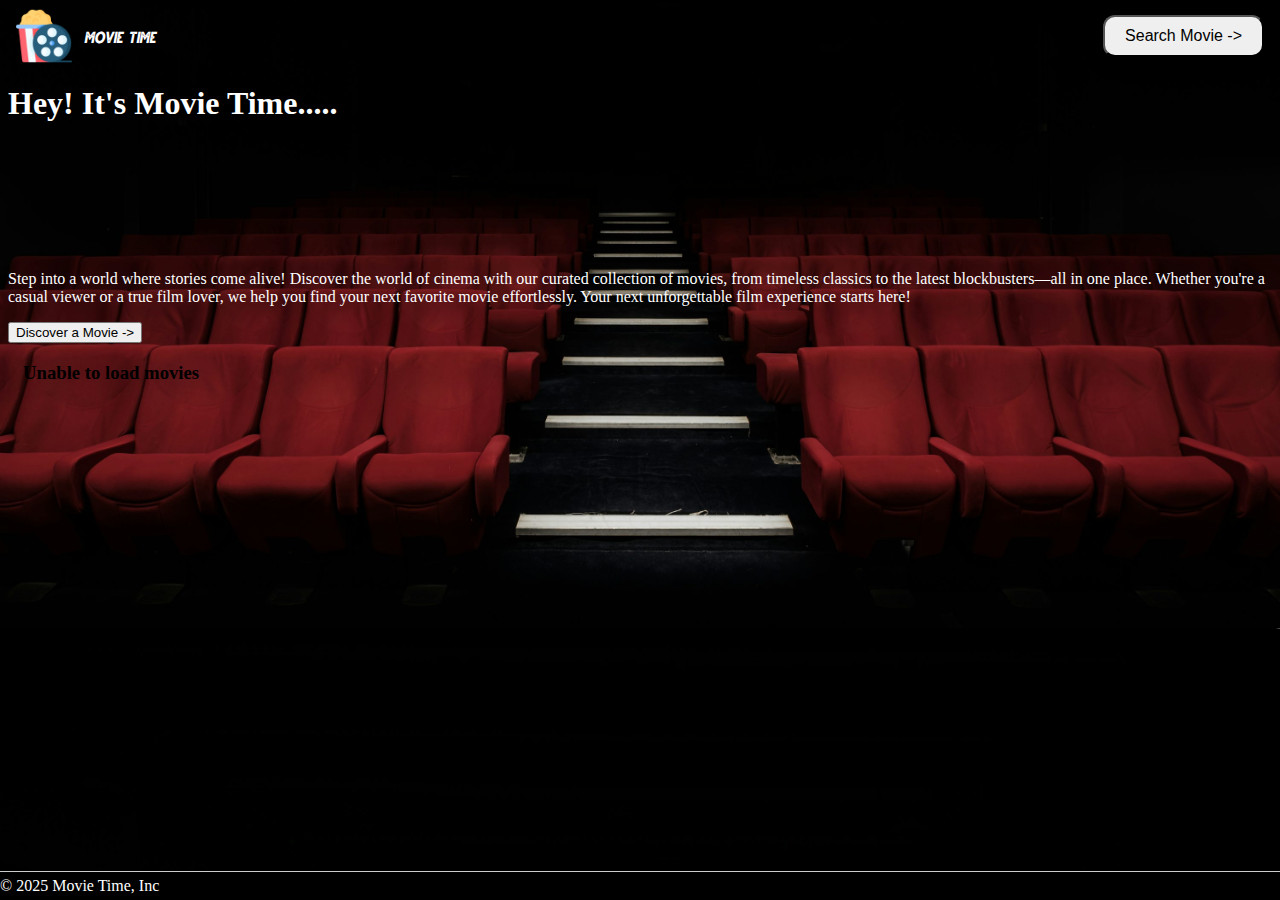
<file: index.html>
<!DOCTYPE html>
<html lang="en">

<head>
    <meta charset="UTF-8">
    <meta name="viewport" content="width=device-width, initial-scale=1.0">
    <title>Movie Time</title>
    <link href="https://cdn.jsdelivr.net/npm/bootstrap@5.3.8/dist/css/bootstrap.min.css" rel="stylesheet"
        integrity="sha384-sRIl4kxILFvY47J16cr9ZwB07vP4J8+LH7qKQnuqkuIAvNWLzeN8tE5YBujZqJLB" crossorigin="anonymous">
    <link rel="stylesheet" href="assets/css/style.css">
</head>

<body class="main-body">
   <header class="py-3 mb-4 border-bottom">
        <div class="container d-flex align-items-center justify-content-between header-bar">
            <a href="index.html" class="d-flex align-items-center logo-link text-decoration-none">
                <img src="assets/images/movie_4831192.png" alt="logo" class="header-logo">
                <span class="fs-4 header">Movie Time</span>
            </a>
            <a href="movie.html" class="header-search-wrap">
                <button type="button" class="btn btn-primary btn-lg px-4" id="search">Search Movie -></button>
            </a>
        </div>
    </header>

    
    <div class="px-4 py-5 my-5 text-center main-content">
    <h1 class="display-4 fw-bold">Hey! It's Movie Time.....</h1>
    <div class="col-lg-6 mx-auto">
      <p class="lead mb-4">
        Step into a world where stories come alive! Discover the world of cinema with our curated collection of
        movies, from timeless classics to the latest blockbusters—all in one place. Whether you're a casual
        viewer or a true film lover, we help you find your next favorite movie effortlessly.
        Your next unforgettable film experience starts here!
      </p>
      <a href="movie_list.html">
        <div class="d-grid gap-2 d-sm-flex justify-content-sm-center">
            <button id="discoverBtn" type="button" class="btn btn-outline-secondary btn-lg px-4">Discover a Movie -></button>
        </div>
      </a>
    </div>
  </div>

  
  <div class="container my-5">
    <div id="random-results" ></div>
  </div>

  
  <footer id="main-footer" class="d-flex flex-wrap justify-content-center align-items-center">
        <div class="container">
            <div class="col-md-4 d-flex align-items-center">
                <span class="mb-3 mb-md-0 main-content">© 2025 Movie Time, Inc</span>
            </div>
        </div>
    </footer>

    <script src="assets/js/app.js"></script>
    
</body>

</html>
</file>
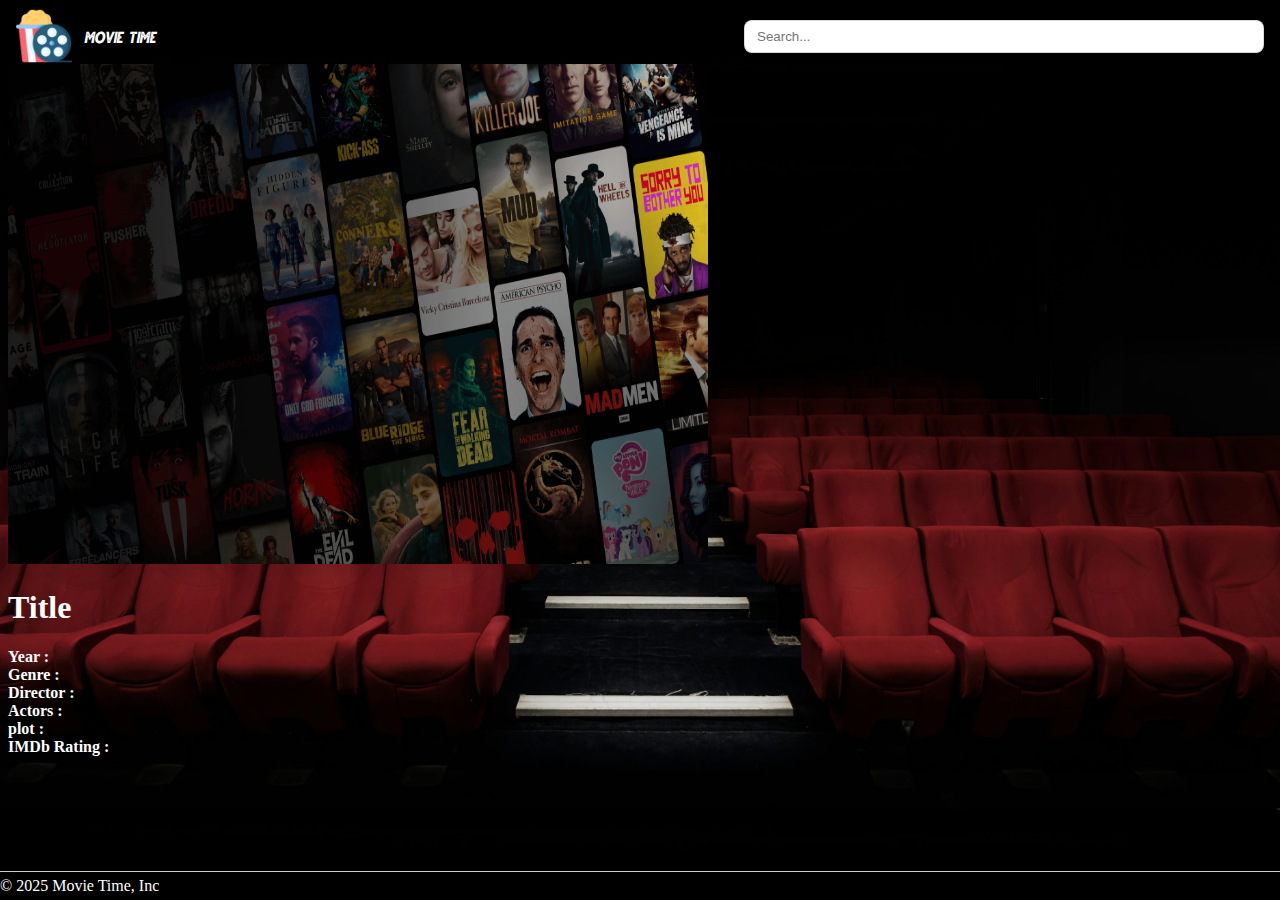
<file: movie.html>
<!DOCTYPE html>
<html lang="en">

<head>
    <meta charset="UTF-8">
    <meta name="viewport" content="width=device-width, initial-scale=1.0">
    <title>Movie Time</title>
    <link href="https://cdn.jsdelivr.net/npm/bootstrap@5.3.8/dist/css/bootstrap.min.css" rel="stylesheet"
        integrity="sha384-sRIl4kxILFvY47J16cr9ZwB07vP4J8+LH7qKQnuqkuIAvNWLzeN8tE5YBujZqJLB" crossorigin="anonymous">
    <link rel="stylesheet" href="assets/css/style.css">
</head>

<body class="main-body">
    <header class="py-3 mb-4 border-bottom">
        <div class="container d-flex align-items-center justify-content-between header-bar">
            <a href="index.html" class="d-flex align-items-center logo-link text-decoration-none">
                <img src="assets/images/movie_4831192.png" alt="logo" class="header-logo">
                <span class="fs-4 header">Movie Time</span>
            </a>
            <div class="header-search-wrap" >
                <input type="search" id="search" class="form-control header-search-input" placeholder="Search...">
            </div>
        </div>
    </header>

    <div class="container col-xxl-8 px-4 py-5">
        <div class="row flex-lg-row-reverse align-items-center g-5 py-3">
            <div class="col-10 col-sm-8 col-lg-6">
                <img src="assets/images/Watch-Free-Hero-2048x1152-1.webp" id="poster" class="d-block mx-lg-auto img-fluid" alt="Movie poster"
                    width="700" height="500" loading="lazy">
            </div>
            <div class="col-lg-6 main-content">
                <h1 class="display-5 fw-bold lh-1 mb-3" id="title_name">Title</h1>
                <div class="lead py-3">
                   <strong>Year : </strong><label id="year"></label><br>
                    <strong>Genre : </strong><label id="genre"></label><br>
                    <strong>Director : </strong> <label id="director"></label><br>
                    <strong>Actors : </strong> <label id="actors"></label><br>
                    <strong>plot : </strong> <label id="plot"></label><br>
                    <strong>IMDb Rating : </strong><label id="rates"></label><br>
                </div>
                
            </div>
        </div>
    </div>

    <footer id="main-footer" class="d-flex flex-wrap justify-content-center align-items-center">
        <div class="container">
            <div class="col-md-4 d-flex align-items-center">
                <span class="mb-3 mb-md-0 main-content">© 2025 Movie Time, Inc</span>
            </div>
        </div>
    </footer>

    <script src="assets/js/app.js"></script>
    <script src="https://cdn.jsdelivr.net/npm/bootstrap@5.3.8/dist/js/bootstrap.bundle.min.js"
        integrity="sha384-FKyoEForCGlyvwx9Hj09JcYn3nv7wiPVlz7YYwJrWVcXK/BmnVDxM+D2scQbITxI"
        crossorigin="anonymous">
    </script>
</body>

</html>
</file>
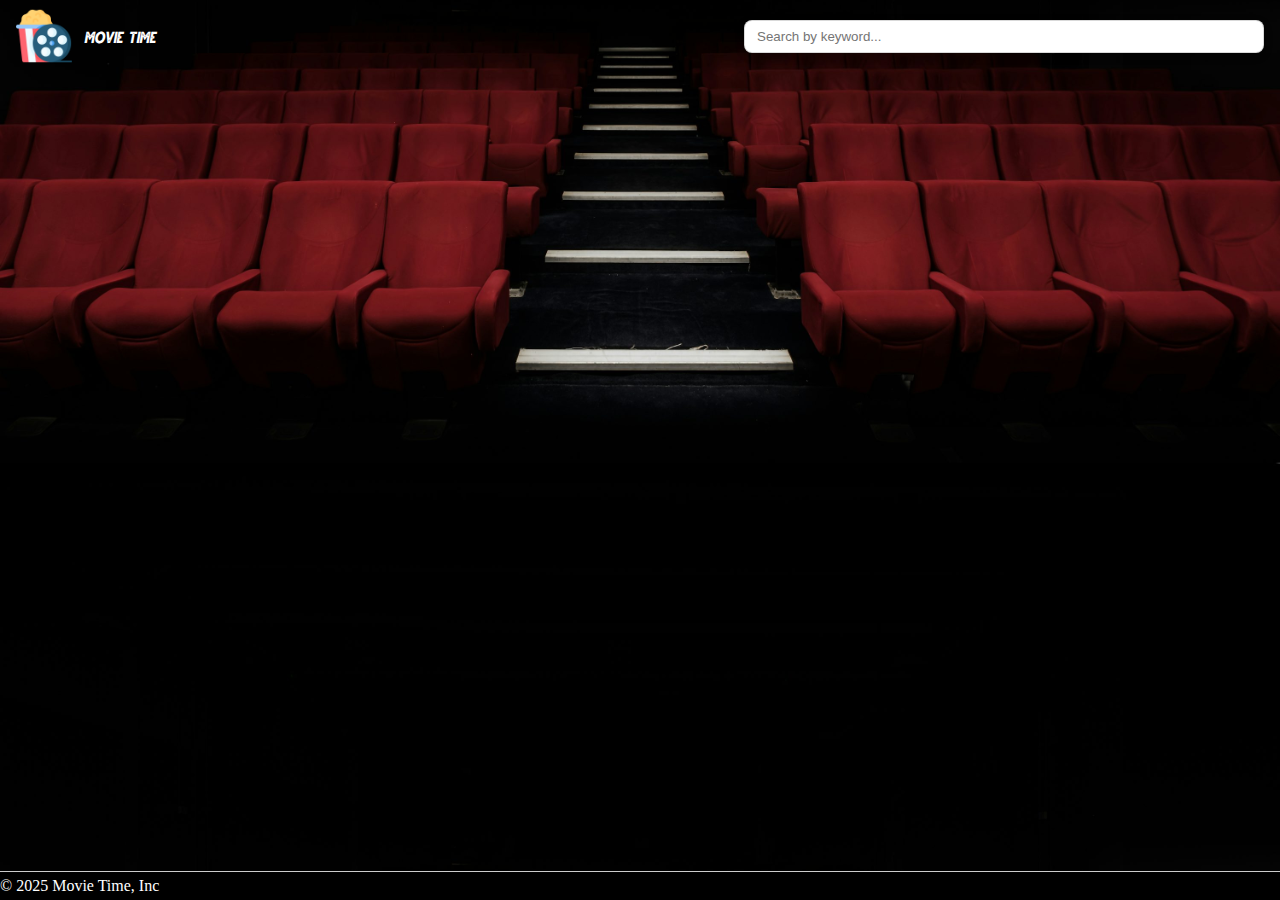
<file: movie_list.html>
<!DOCTYPE html>
<html lang="en">

<head>
    <meta charset="UTF-8">
    <meta name="viewport" content="width=device-width, initial-scale=1.0">
    <title>Movie Time</title>
    <link href="https://cdn.jsdelivr.net/npm/bootstrap@5.3.8/dist/css/bootstrap.min.css" rel="stylesheet"
        integrity="sha384-sRIl4kxILFvY47J16cr9ZwB07vP4J8+LH7qKQnuqkuIAvNWLzeN8tE5YBujZqJLB" crossorigin="anonymous">
    <link rel="stylesheet" href="assets/css/style.css">
</head>

<body class="main-body">
    <header class="py-3 mb-4 border-bottom">
       <div class="container d-flex align-items-center justify-content-between header-bar">
            <a href="index.html" class="d-flex align-items-center logo-link text-decoration-none">
                <img src="assets/images/movie_4831192.png" alt="logo" class="header-logo">
                <span class="fs-4 header">Movie Time</span>
            </a>
            <div class="header-search-wrap" >
                <input type="search" id="search" class="form-control header-search-input" placeholder="Search by keyword...">
            </div>
        </div>
    </header>
    <div></div>

    
    <div class="container my-5">
    <div id="keyword-results" class="row g-4"></div>
  </div>
    
    <footer id="main-footer" class="d-flex flex-wrap justify-content-center align-items-center">
        <div class="container">
            <div class="col-md-4 d-flex align-items-center">
                <span class="mb-3 mb-md-0 main-content">© 2025 Movie Time, Inc</span>
            </div>
        </div>
    </footer>

    <script src="assets/js/app.js"></script>
    <script src="https://cdn.jsdelivr.net/npm/bootstrap@5.3.8/dist/js/bootstrap.bundle.min.js"
        integrity="sha384-FKyoEForCGlyvwx9Hj09JcYn3nv7wiPVlz7YYwJrWVcXK/BmnVDxM+D2scQbITxI" crossorigin="anonymous">
        </script>
</body>

</html>
</file>
<file: assets/css/style.css>
.main-body {
    background-image: url("../images/theater.jpeg");
    background-size: cover;
    background-position: center;
    background-repeat: repeat-y;
}

@font-face {
    font-family: Gutter_Rust_Italic;
    src: url("../fonts/Gutter_Rust_Italic.otf");
}

.header {
    color: #ffffff;
    font-family: Gutter_Rust_Italic;
}

.header-bar {
   display: flex;
    align-items: center;
    justify-content: space-between; 
    gap: 1rem;
    padding-left: 0.5rem;
    padding-right: 0.5rem;
}


.logo-link {
    gap: 0.75rem;
    display: inline-flex;
    align-items: center;
}


.header-logo {
    width: 56px;        
    height: auto;
    display: block;
}


.header-search-wrap {
    display: flex;
    align-items: center;
    justify-content: flex-end;
}

.header-search-input {
    width: 520px;         
    max-width: 60vw;      
    min-width: 180px;     
    box-sizing: border-box;
    border-radius: 8px;
    padding: 0.5rem 0.75rem;
    box-shadow: 0 3px 10px rgba(0,0,0,0.15);
    border: 1px solid rgba(0,0,0,0.15);
}

.header-search-wrap .btn {
    border-radius: 12px;
    padding: 0.6rem 1.25rem;
    font-size: 1rem;
    box-shadow: 0 6px 18px rgba(0,0,0,0.25);
}

.main-content {
    color: #ffffff;
}

.main-content p {
    padding-top: 10%;

}
a{
    text-decoration: none;
}

#main-footer {
    position: fixed;
    bottom: 0;
    left: 0;
    width: 100%;        
    background: #000000;   
    border-top: 1px solid #ccc;
    padding: 5px 0;
    z-index: 9999;
}

#random-results {
    padding: 0 15px;
}

.movie-grid {
    display: grid;
    grid-template-columns: repeat(auto-fit, minmax(280px, 1fr));
    gap: 25px;
    margin: 40px 0;
}

.movie-card {
    position: relative;
    color: white;
    text-align: center;
    background: #000;
    border-radius: 12px;
    overflow: hidden;
    box-shadow: 0 8px 32px rgba(0, 0, 0, 0.3);
    transition: all 0.3s ease;
    cursor: pointer;
    height: 560px;
    display: flex;
    flex-direction: column;
}

.movie-card:hover {
    transform: translateY(-10px);
    box-shadow: 0 20px 40px rgba(0, 0, 0, 0.4);
}

.movie-card img {
    width: 100%;
    height: 100%;
    object-fit: cover;
    transition: transform 0.3s ease;
}

.movie-card:hover img {
    transform: scale(1.05);
}

.movie-card .card-info {
    padding: 20px;
    flex-grow: 1;
    display: flex;
    flex-direction: column;
    justify-content: space-between;
    color: white;
}

.movie-card .title {
    font-size: 1.1rem;
    font-weight: 600;
    margin: 0 0 8px 0;
    line-height: 1.3;
    color: #fff;
    text-shadow: 0 2px 4px rgba(0, 0, 0, 0.5);
}

.movie-card .year {
    font-size: 0.95rem;
    color: #ccc;
    margin: 0;
    font-weight: 500;
}


@media (max-width: 1200px) {
    .movie-grid {
        grid-template-columns: repeat(auto-fit, minmax(250px, 1fr));
        gap: 20px;
    }
}

@media (max-width: 768px) {
    .movie-grid {
        grid-template-columns: repeat(2, 1fr);
        gap: 15px;
        margin: 30px 0;
    }
    
    .movie-card {
        height: 380px;
    }
    
    .movie-card img {
        height: 250px;
    }
    
    .movie-card .card-info {
        padding: 15px;
    }
    .header-logo {
        width: 44px;
    }
    .header-search-input {
        width: 340px;
        max-width: 52vw;
        min-width: 140px;
        font-size: 0.95rem;
    }
    .header-search-wrap .btn {
        padding: 0.5rem 1rem;
        font-size: 0.95rem;
    }
}

@media (max-width: 576px) {
    .movie-grid {
        grid-template-columns: repeat(2, 1fr);
        gap: 20px;
    }
    
    .movie-card {
        height: 420px;
    }
    
    .movie-card img {
        height: 280px;
    }
    .header-logo {
        width: 40px;
    }

    .header-search-wrap .btn {
        padding: 0.45rem 0.9rem;
        font-size: 0.9rem;
        border-radius: 10px;
    }
    .header-bar {
        padding-left: 0.75rem;
        padding-right: 0.75rem;
    }
    .header-search-wrap {
        width: calc(100% - 64px); 
    }
    .header-search-input {
        width: 100%;
        max-width: 100%;
        min-width: 120px;
        padding: 0.45rem 0.6rem;
        font-size: 0.92rem;
    }

    .logo .col-12 {
        padding-left: 0;
        padding-right: 0;
        margin-left: auto;
    }
}
</file>
